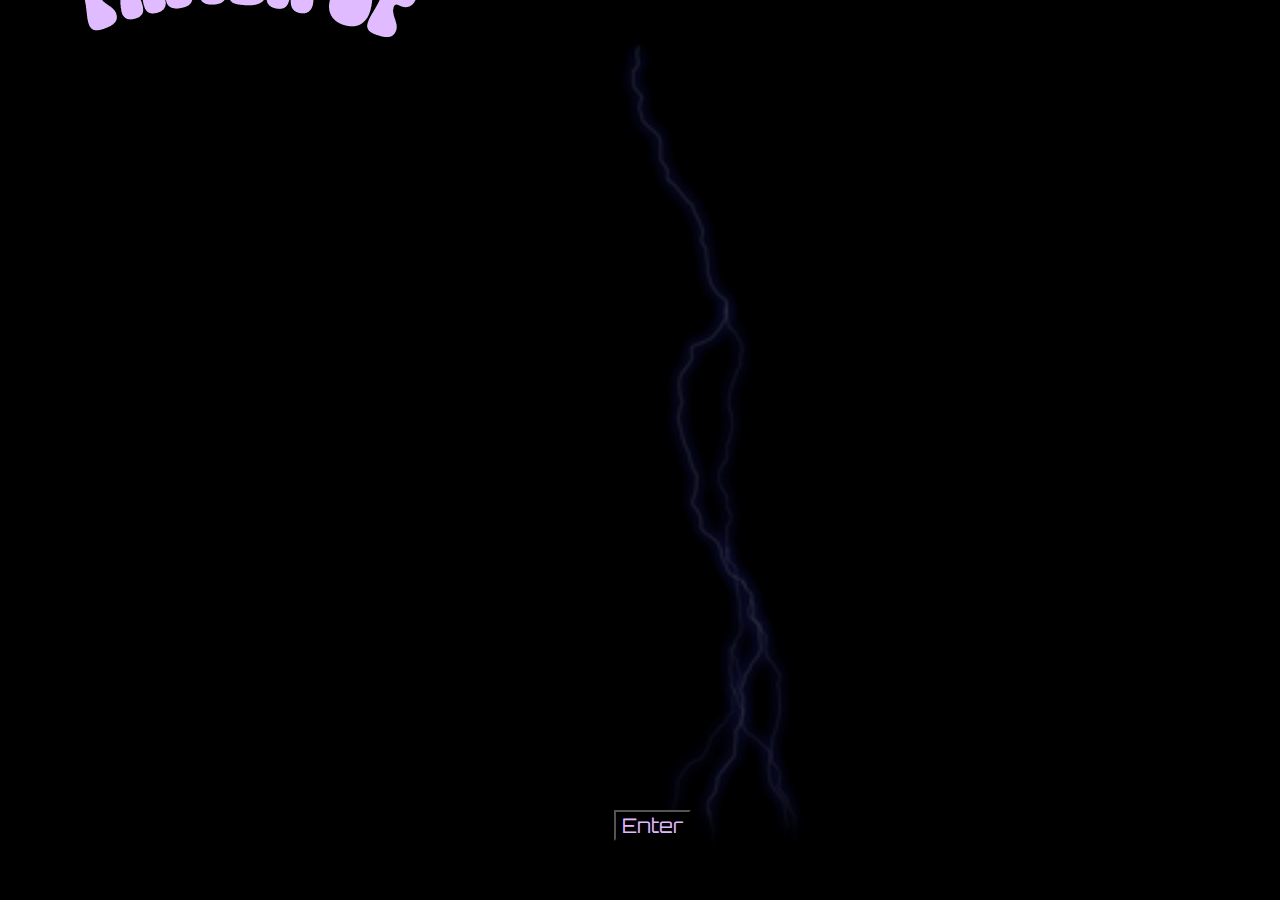
<file: index.html>
<!DOCTYPE html>
<html>
    <head>
        <link rel="stylesheet" href="Loadingpage.css">

    </head>

    <body>
        <div class="loading"></div>
        <div class="center-image">
            <img src="Logo.png">
          </div>
          
          <div class="btn">
            <button class="button" onclick="location.href = 'https://celadon-crisp-d387e0.netlify.app/'">Enter</button>
          </div>




      </body>
      
</html>
</file>
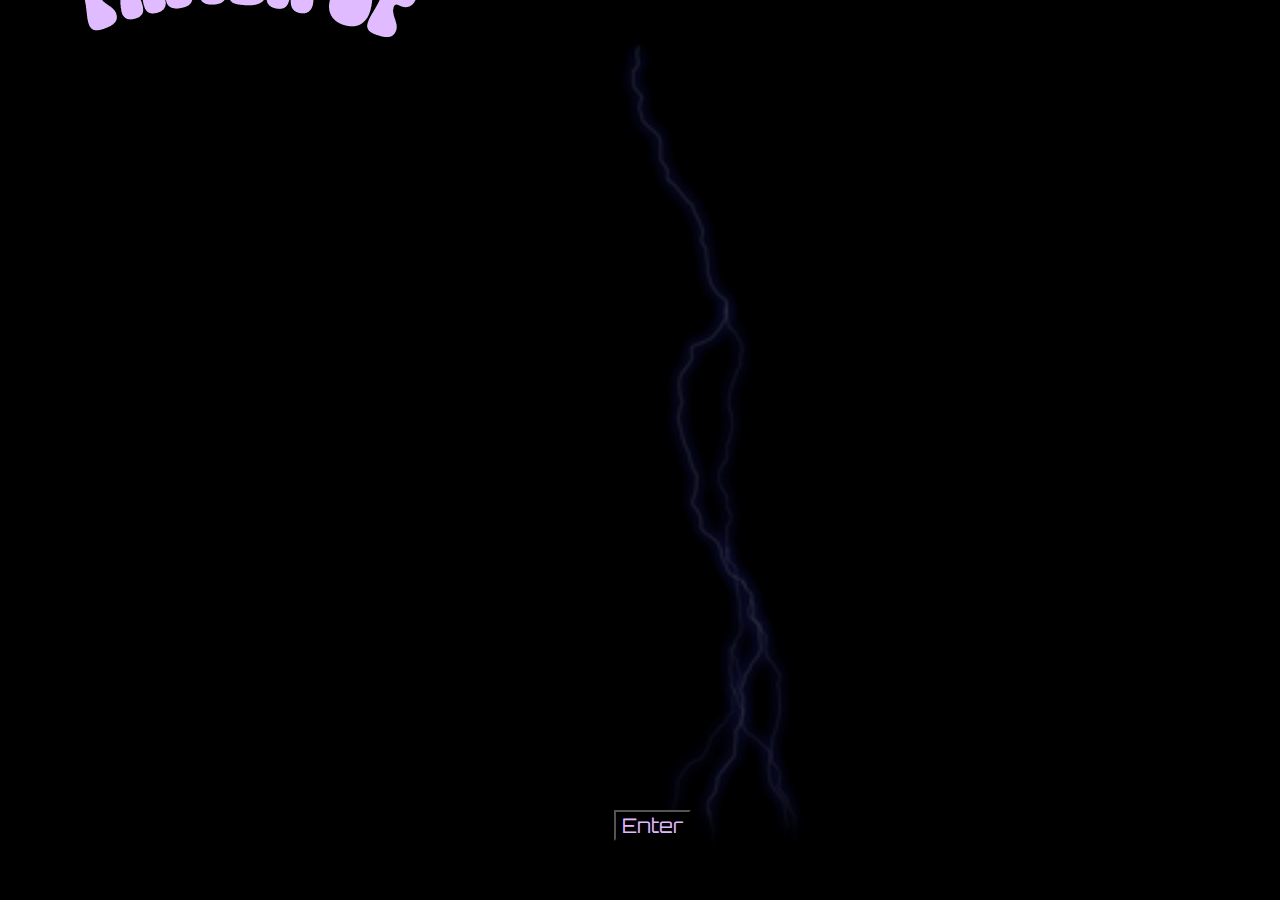
<file: Loading page/Index.html>
<!DOCTYPE html>
<html>
    <head>
        <link rel="stylesheet" href="Loadingpage.css">

    </head>

    <body>
        <div class="loading"></div>
        <div class="center-image">
            <img src="Logo.png">
          </div>
          
          <div class="btn">
            <button class="button" onclick="location.href = 'Home.html'">Enter</button>
          </div>




      </body>
      
</html>
</file>
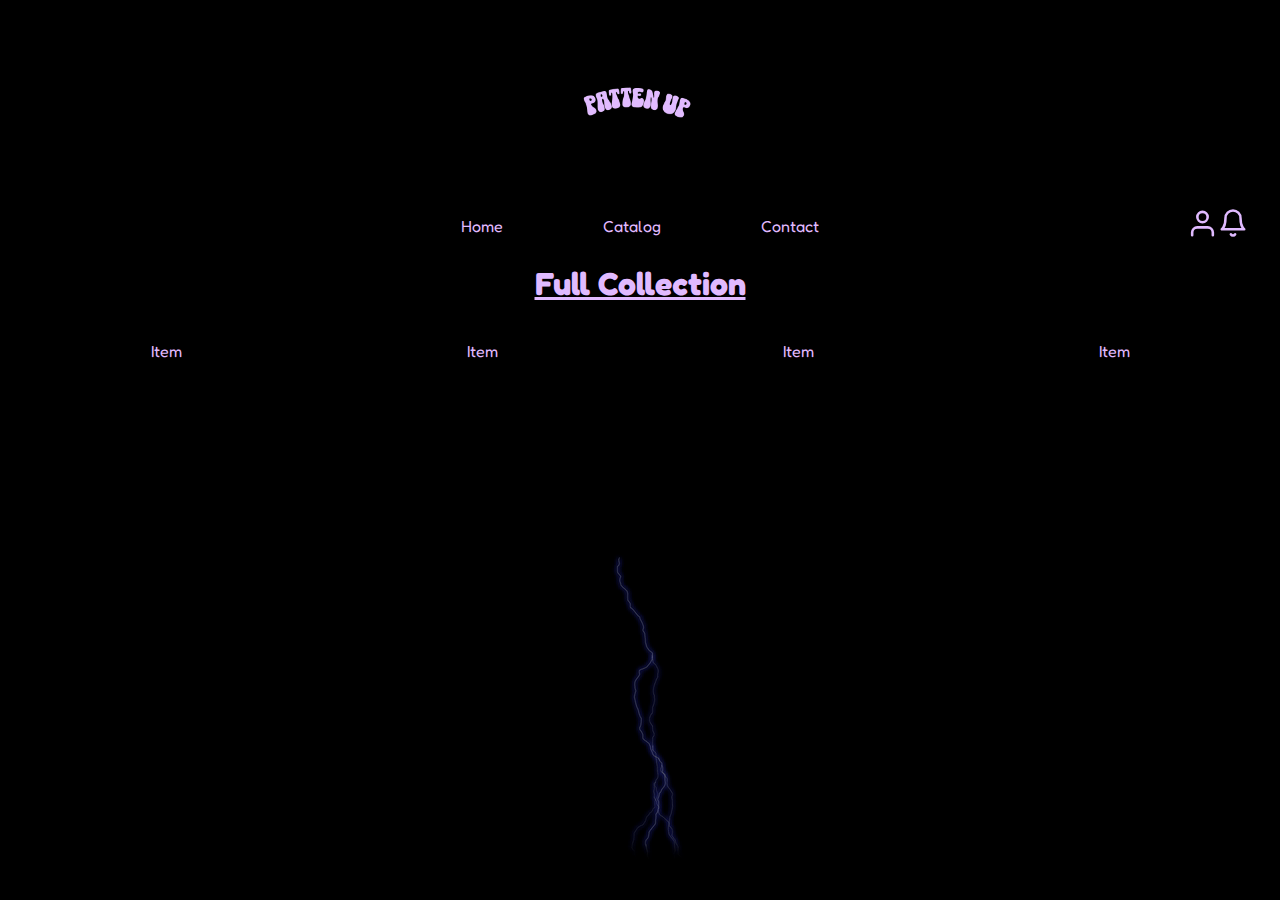
<file: Home Page/Home.html>
<!DOCTYPE html>
<html>
  
  <head>
    <meta charset="UTF-8">
    <title>My Website</title>
    <link href="Style.css" rel="stylesheet">
    
  </head>



  <body>

    <div class="LogoP"><img class="logo" src="Logo.png" src=></div>
    
    <div class="Menu">
      <nav class="options">
        <a href="#" class="Home">Home</a>
        <a href="#" class="Catalog">Catalog</a>
        <a href="#" class="contact">Contact</a>
      </nav>
      <div class="Icons">


        <div onclick="location.href = 'http:google.com'" class="User">
          <svg width="31" height="31" fill="none" stroke="currentColor" stroke-linecap="round" stroke-linejoin="round" stroke-width="2" viewBox="0 0 24 24" xmlns="http://www.w3.org/2000/svg">
            <path d="M20 21v-2a4 4 0 0 0-4-4H8a4 4 0 0 0-4 4v2"></path>
            <path d="M12 3a4 4 0 1 0 0 8 4 4 0 1 0 0-8z"></path>
          </svg>
        </div>


        <div onclick="location.href = 'https://www.youtube.com/'" class="Bell">
          <svg width="30" height="30" fill="none" stroke="currentColor" stroke-linecap="round" stroke-linejoin="round" stroke-width="2" viewBox="0 0 24 24" xmlns="http://www.w3.org/2000/svg">
            <path d="M18 8A6 6 0 0 0 6 8c0 7-3 9-3 9h18s-3-2-3-9"></path>
            <path d="M13.73 21a2 2 0 0 1-3.46 0"></path>
          </svg> 
        </div>
        
  
  
      </div>
  
    </div>
    
    <h1>Full Collection</h1>
    <div class="items">
      <p class="Item1">Item</p>
      <p class="Item2">Item</p>
      <p class="Item3">Item</p>
      <p class="Item4">Item</p>
    </div>
  


    
  </body>
  <img class="Background" src="Background.gif">
</html>
</file>
<file: Loadingpage.css>
@import url('https://fonts.googleapis.com/css2?family=Fredoka+One&family=Orbitron:wght@400;500;600;900&display=swap');

*{
   font-family: 'Fredoka One', cursive;
   font-family: 'Orbitron', sans-serif;
   color: #E0BAFF;
}

html{
    background-color: black;
}

body {
    margin: 0;
    padding: 0;
  }
  
  .loading {
    width: 100%;
    height: 100vh;
    background: url(Background.gif) no-repeat center center fixed;
    background-size: cover;
    display: flex;
    justify-content: center;
    align-items: center;
    opacity: 0.25;
  }
  
  h1 {
    font-size: 36px;
    color: #E0BAFF;
    opacity: 1;
  }
  
 
  .center-image {
    position: absolute;
    top: 1%;
    left: 20%;
    transform: translate(-50%, -50%);
    animation: spin 5s linear infinite;
  }
  
  img {
    width: 100%;
    height: 100%;
  }
  
  @keyframes spin {
    from {
      transform: rotate3d(0, 1, 0, 0deg);
    }
    to {
      transform: rotate3d(0, 1, 0, 360deg);
    }
  }
  
  body {
    margin: 0;
    padding: 0;
  }

.btn {
    position: absolute;
    top: 90%;
    left: 48%;

}


.button{ 
    background-color:black;
    font-size: 20px;
    cursor: pointer;
}
</file>
<file: Loading page/Loadingpage.css>
@import url('https://fonts.googleapis.com/css2?family=Fredoka+One&family=Orbitron:wght@400;500;600;900&display=swap');

*{
   font-family: 'Fredoka One', cursive;
   font-family: 'Orbitron', sans-serif;
   color: #E0BAFF;
}

html{
    background-color: black;
}

body {
    margin: 0;
    padding: 0;
  }
  
  .loading {
    width: 100%;
    height: 100vh;
    background: url(Background.gif) no-repeat center center fixed;
    background-size: cover;
    display: flex;
    justify-content: center;
    align-items: center;
    opacity: 0.25;
  }
  
  h1 {
    font-size: 36px;
    color: #E0BAFF;
    opacity: 1;
  }
  
 
  .center-image {
    position: absolute;
    top: 1%;
    left: 20%;
    transform: translate(-50%, -50%);
    animation: spin 5s linear infinite;
  }
  
  img {
    width: 100%;
    height: 100%;
  }
  
  @keyframes spin {
    from {
      transform: rotate3d(0, 1, 0, 0deg);
    }
    to {
      transform: rotate3d(0, 1, 0, 360deg);
    }
  }
  
  body {
    margin: 0;
    padding: 0;
  }

.btn {
    position: absolute;
    top: 90%;
    left: 48%;

}


.button{ 
    background-color:black;
    font-size: 20px;
    cursor: pointer;
}
</file>
<file: Home Page/Style.css>
@import url('https://fonts.googleapis.com/css2?family=Fredoka+One&display=swap');
*{
  font-family: 'Fredoka One', cursive;
  overflow: hidden;
  color: #E0BAFF;
  background-color: black;
}


.Background{
  position:absolute;
  top: 60%;   /* the lower the higher it goes*/
  left: 25%;  /* the lower the left it goes*/
  opacity: 45%;
  
}

nav{
  display: flex;
  flex-direction: row;
  justify-content: center;
  gap: 100px;
}

.Home{
  margin-left: 100px;
}

a{
  background : none;
  color : #E0BAFF;
  text-decoration : none;
  transition : 0.5s;
  }
  
  a:hover{
  background : black;
  color : purple;
  }

.logo {
  width: 250px;
  height: 250x;
  animation: spin 10s linear infinite;
  animation-iteration-count: infinite;
}

@keyframes spin {
  from {
    transform: rotateY(0deg);
  }
  to {
    transform: rotateY(360deg);
  }
}

.LogoP {
  display: flex;
  justify-content: center;
}

h1 {
  display: flex;
  justify-content: center;
  text-decoration: underline;
}

.Icons { 
  display: flex;
  flex-direction: row;
  margin: 0px 15px;
  cursor: pointer;
}

.Menu {
  display: grid; 
  grid-template-columns: auto 100px; 
  align-items: center; 
}


.Icons .User svg {
  transition: 0.3s ease-in-out;
  stroke: currentColor;
  stroke-width: 2;
}

.Icons .User:hover svg {
  stroke: purple;
}

.Icons .Bell svg {
  transition: 0.3s ease-in-out;
  stroke: currentColor;
  stroke-width: 2;
}

.Icons .Bell:hover svg {
  stroke: purple
}

.items{
  display: flex;
  flex-direction: row;
  justify-content: space-around
}
</file>
